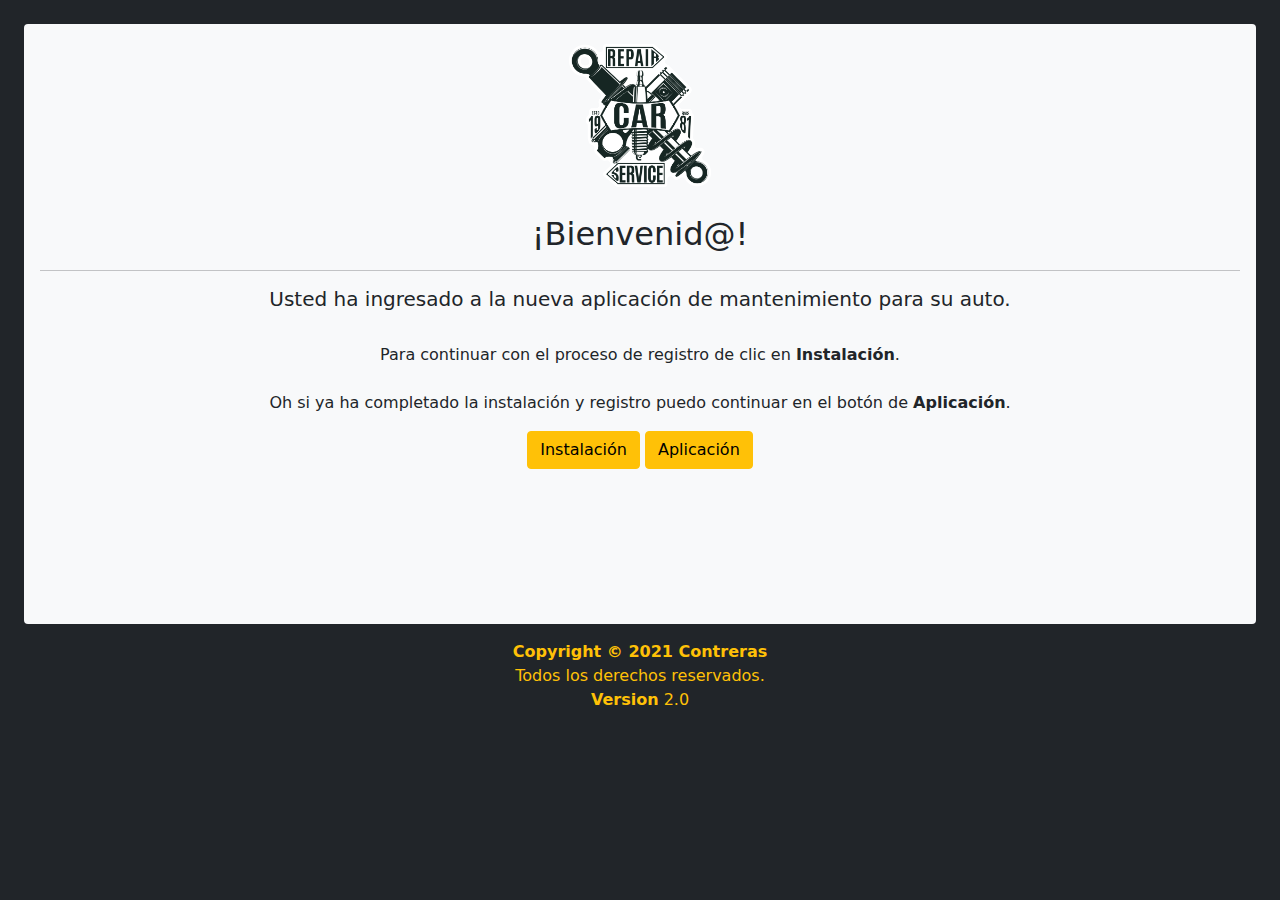
<file: index.html>
<!DOCTYPE html>
<html lang="es">
    <head>
        <meta charset="UTF-8">
        <meta http-equiv="X-UA-Compatible" content="IE=edge">
        <meta name="viewport" content="width=device-width, initial-scale=1.0">    
        <title>Examen_CV | Inicio</title>
        <link href="https://cdn.jsdelivr.net/npm/bootstrap@5.1.3/dist/css/bootstrap.min.css" rel="stylesheet" integrity="sha384-1BmE4kWBq78iYhFldvKuhfTAU6auU8tT94WrHftjDbrCEXSU1oBoqyl2QvZ6jIW3" crossorigin="anonymous">    
        <link rel="stylesheet" href="assets/css/bootstrap.min.css">
        <link rel="stylesheet" href="assets/css/styles.css"> 
        <link rel="stylesheet" href="assets/css/mi_estilo.css">    

    </head>

    <body class="hold-transition layout-fixed bg-dark p-4 text-center fondo">
        <section class="container-fluid bg-light p-3 mb-3 rounded fondo">
            <img src="assets\img\logo_car.png" class="img-fluid mb-4 p-1 ">
            
            <h2>¡Bienvenid@!</h2>
            <hr>
            <h5>Usted ha ingresado a la nueva aplicación de mantenimiento para su auto.</h5><br>
            <p>Para continuar con el proceso de registro de clic en <b class="warning"> Instalación</b>.<br><br>
                Oh si ya ha completado la instalación y registro puedo continuar en el botón
                de <b class="success"> Aplicación</b>.</p>
            
                <div class="container-fluid" >
                    <a href="instalacion.php"  ><button class="btn btn-warning button"  name ="instalacion" value="instalacion">Instalación</button></a>
                    <a href="tabla.html"> <button class="btn btn-warning button"  name ="aplicacion" value="aplicacion">Aplicación</button> </a>
                </div>

        </section>
        
    </body>
    <script src="assets/js/myscript.js"></script>
    <script src="https://cdn.jsdelivr.net/npm/bootstrap@5.1.3/dist/js/bootstrap.bundle.min.js" integrity="sha384-ka7Sk0Gln4gmtz2MlQnikT1wXgYsOg+OMhuP+IlRH9sENBO0LRn5q+8nbTov4+1p" crossorigin="anonymous"></script>

    <section>
        <footer class=" container text-sm-center text-warning">
            <strong>Copyright &copy; 2021 Contreras </a></strong>
            <br> 
            Todos los derechos reservados.<br>
            <b>Version</b> 2.0
            </div>
        </footer>
    </section>

    <script src="http://ajax.googleapis.com/ajax/libs/jquery/1.11.2/jquery.min.js"></script>

</html>
</file>
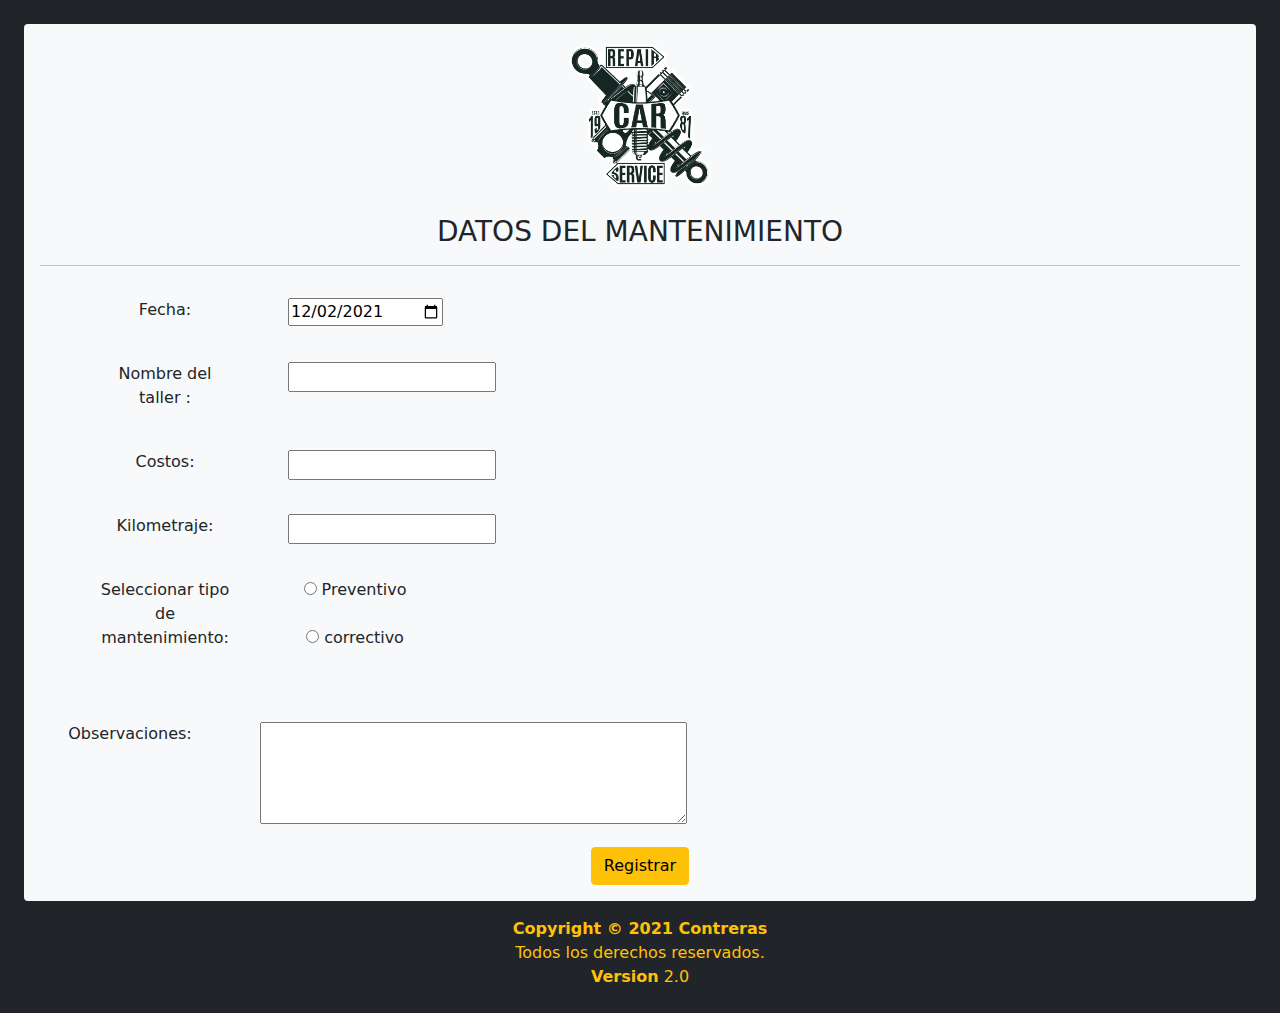
<file: form.html>
<!DOCTYPE html>
<html lang="en">
<head>
    <meta charset="UTF-8">
    <meta http-equiv="X-UA-Compatible" content="IE=edge">
    <meta name="viewport" content="width=device-width, initial-scale=1.0">
    <title>Examen_CV | FOrmulario</title>
    <link href="https://cdn.jsdelivr.net/npm/bootstrap@5.1.3/dist/css/bootstrap.min.css" rel="stylesheet" integrity="sha384-1BmE4kWBq78iYhFldvKuhfTAU6auU8tT94WrHftjDbrCEXSU1oBoqyl2QvZ6jIW3" crossorigin="anonymous">    
    <link rel="stylesheet" href="assets/css/bootstrap.min.css">
    <link rel="stylesheet" href="assets/css/styles.css">       

</head>
<script src="assets/js/mantenimieto.js"></script>

    <body class="hold-transition layout-fixed bg-dark p-4 text-center fondo"> 

        <section class="container-fluid bg-light p-3 mb-3 rounded fondo">
            <img src="assets\img\logo_car.png" class="img-fluid mb-4 p-1">
            <div>
                <h3>DATOS DEL MANTENIMIENTO</h3>
                <hr>
            </div>
            <div class="mb-3 fondo">

                <form class="container" action="registro.php" method='POST'>
                    <div class="row sm-2">
                        <div class="col-2">
                          <div class="p-3 bg-light"><label class="form-label" for="date">Fecha:</label></div>
                        </div>
                        <div class="col-2">
                          <div class="p-3 bg-light"><input type="date" id="date" name="date"  value="2021-12-02" ></div>
                        </div>
                    </div>
                    <div class="row sm-2">
                        <div class="col-2">
                          <div class="p-3 bg-light"><label  class="form-label" for="taller">Nombre del taller : </label></div>
                        </div>
                        <div class="col-2">
                          <div class="p-3 bg-light"><input type="text" id="n_taller" name="n_taller" ></div>
                        </div>
                    </div>
                    <div class="row sm-2">
                        <div class="col-2">
                          <div class="p-3 bg-light"><label class="form-label" for="costos">Costos: </label></div>
                        </div>
                        <div class="col-2">
                          <div class="p-3 bg-light"><input type ="number" id="costos" name="costos"></div>
                        </div>
                    </div>
                    <div class="row sm-2">
                        <div class="col-2">
                          <div class="p-3 bg-light"><label  class="form-label" for="Kilometraje">Kilometraje: </label></div>
                        </div>
                        <div class="col-2">
                          <div class="p-3 bg-light"><input type ="number" id="kilometraje" name="n_kilometros"></div>
                        </div>
                    </div>

                  
              
                    <div class="row sm-2">
                      <div class="col-2">
                          <div class="p-3 bg-light">Seleccionar tipo de mantenimiento:</div>
                      </div>
                      
                      <div class="col-2">
                        <div class="p-3 bg-light"><div>
                          <input type='radio' name='mantenimiento' value='preventivo' id="mantenimiento"  onclick=" mostrar()" /> Preventivo <br><br>
                        <input type='radio' name='mantenimiento' value='correctivo' id="mantenimiento" onclick=" borrar()"  /> correctivo<br><br>
                          </div></div>
                      </div>
                     
                      </div>
                  </div>

                      <div class="row sm-2" id="preventivo_m">
                        
                        <!--
                            <div class="col-2">
                            <div class="p-3 bg-light"></div>
                        </div>
                        <div class="col-2">
                            <div class="p-3 bg-light"><input type="checkbox" id="aceite" name="aceite" value="aceite">
                                <label class="form-label"  for="vehicle1"> Cambio de Aceite</label></div>
                        </div>
                        
                        <div class="col-2">
                          <div class="p-3 bg-light"><input  class="form-label" type="checkbox" id="frenos" name="frenos" value="frenos">
                            <label  class="form-label" for="vehicle2"> Frenos</label></div>
                        </div>
                        <div class="col-2">
                          <div class="p-3 bg-light"><input class="form-label"  type="checkbox" id="llantas" name="llantas" value="llantas">
                            <label class="form-label" for="vehicle3"> Llantas</label></div>
                        </div>
                    

                        -->
                    
                    
                    
                      </div>                           
                    
                    
                    <div class="row sm-2">
                        <div class="col-2">
                          <div class="p-3 bg-light"><label class="form-label" for="observaciones">Observaciones:</label><br></div>
                        </div>
                        <div class="col-2">
                          <div class="p-3 bg-light"><textarea id="observaciones" name="observaciones" rows="4" cols="50"></textarea></div>
                        </div>
                    </div>
                    <div>                    
                        <input type="submit" id="enviar" class="btn btn-warning button" value="Registrar">
                    </div>
        
                </form>

            </div>
          
        </section>
        
        
            <section>
                <footer class=" container text-sm-center text-warning">
                    <strong>Copyright &copy; 2021 Contreras</a></strong>
                    <br> 
                    Todos los derechos reservados.<br>
                    <b>Version</b> 2.0
                    </div>
                </footer>
            </section>
    
        
    </body>
 

</html>
</file>
<file: assets/css/styles.css>
.btn-circle {
    width: 30px;
    height: 30px;
    padding: 6px 0px;
    border-radius: 15px;
    text-align: center;
    font-size: 12px;
    line-height: 1.42857;
}

.icon{
    position: relative;
    top: 150%;
    transform: translateY(-50%);
    right: 3%;
    text-align:center;
     
}
.titulo{
    text-align:center;
    background-color: rgb(2, 2, 110);
}

.tabla{
    background-color: rgb(2, 2, 110);
}

img {
    height: 150px;
    width: 150px;
}
</file>
<file: assets/css/mi_estilo.css>
.fondo {
    margin: 0;
    padding: 0;
    height: 600px;
    background-image: url("https://img.freepik.com/vector-gratis/fondo-abstracto-mecanismo-rueda-engranaje_41981-299.jpg?size=626&ext=jpg");
    background-size: cover;
    background-repeat:no-repeat;
}
</file>
